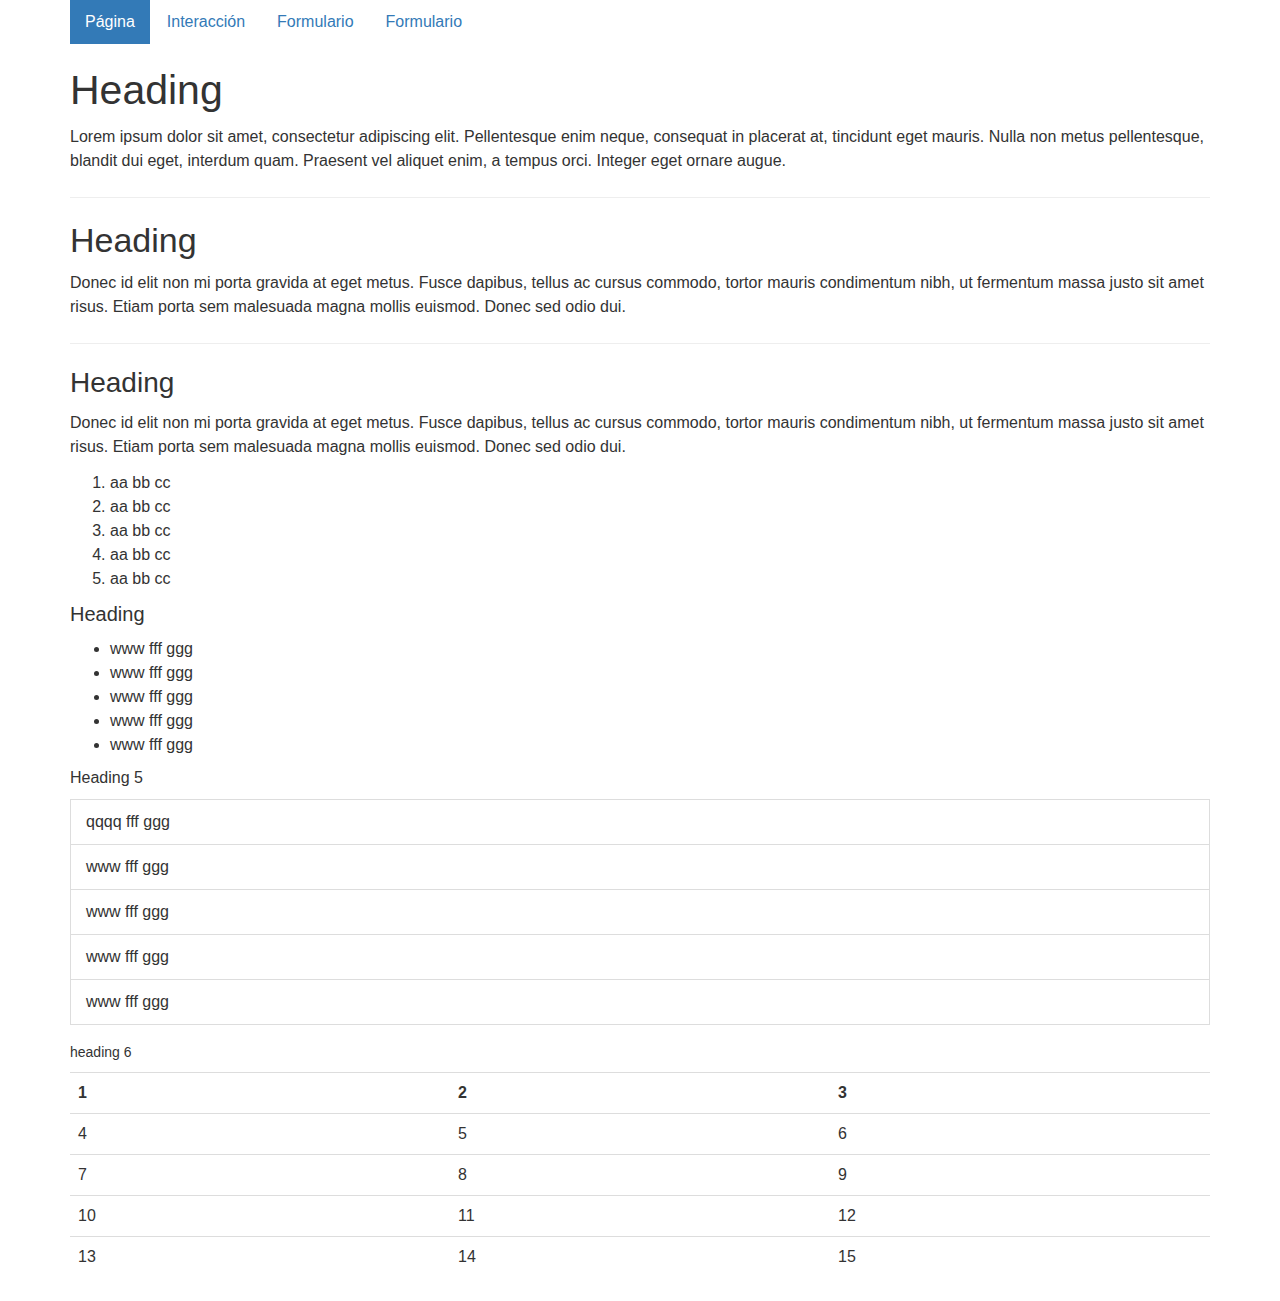
<file: auxiliar.html>
<html>
	<head>
    <meta charset="utf-8">
    <meta name="viewport" content="width=device-width, initial-scale=1">
    <script type="text/javascript" src="http://cdnjs.cloudflare.com/ajax/libs/jquery/2.0.3/jquery.min.js"></script>
    <script type="text/javascript" src="http://netdna.bootstrapcdn.com/bootstrap/3.3.4/js/bootstrap.min.js"></script>
    <!-- <link href="http://cdnjs.cloudflare.com/ajax/libs/font-awesome/4.3.0/css/font-awesome.min.css" rel="stylesheet" type="text/css"> -->
    <link href="bootstrap-sass-337/bootstrap.css" rel="stylesheet" type="text/css">
  </head>
<body>

	<section class="container">
		<div class="row">
			<div class="col-sm-12">
				<ul  class="nav nav-pills">
							<li class="active">
				        <a  href="#1a" data-toggle="tab">Página</a>
							</li>
							<li>
								<a href="#2a" data-toggle="tab">Interacción</a>
							</li>
							<li>
								<a href="#3a" data-toggle="tab">Formulario</a>
							</li>
							<li>
								<a href="#3a" data-toggle="tab">Formulario</a>
							</li>
				</ul>

				<div class="tab-content clearfix">

				  <div class="tab-pane active" id="1a">
					<!-- Star tab 1 -->

	          <h1>Heading</h1>
						<p>Lorem ipsum dolor sit amet, consectetur adipiscing elit. Pellentesque
              enim neque, consequat in placerat at, tincidunt eget mauris. Nulla non
              metus pellentesque, blandit dui eget, interdum quam. Praesent vel aliquet
              enim, a tempus orci. Integer eget ornare augue. </p>
							<hr>
						<h2>Heading</h2>
						<p>Donec id elit non mi porta gravida at eget metus. Fusce dapibus, tellus
							ac cursus commodo, tortor mauris condimentum nibh, ut fermentum massa justo
							sit amet risus. Etiam porta sem malesuada magna mollis euismod. Donec sed
							odio dui.</p>
							<hr>
						<h3>Heading </h3>
						<p>Donec id elit non mi porta gravida at eget metus. Fusce dapibus, tellus
							ac cursus commodo, tortor mauris condimentum nibh, ut fermentum massa justo
							sit amet risus. Etiam porta sem malesuada magna mollis euismod. Donec sed
							odio dui.</p>
						<ol>
							<li>aa bb cc</li>
							<li>aa bb cc</li>
							<li>aa bb cc</li>
							<li>aa bb cc</li>
							<li>aa bb cc</li>
						</ol>
						<h4>Heading </h4>
						<ul>
							<li>www fff ggg</li>
							<li>www fff ggg</li>
							<li>www fff ggg</li>
							<li>www fff ggg</li>
							<li>www fff ggg</li>
						</ul>
						<h5>Heading 5</h5>
						<ul class="list-group">
							<li class="list-group-item">qqqq fff ggg</li>
							<li class="list-group-item">www fff ggg</li>
							<li class="list-group-item">www fff ggg</li>
							<li class="list-group-item">www fff ggg</li>
							<li class="list-group-item">www fff ggg</li>
						</ul>
						<h6>heading 6</h6>
						<table class="table">
							<tr>
								<th>1</th>
								<th>2</th>
								<th>3</th>
							</tr>
							<tr>
								<td>4</td>
								<td>5</td>
								<td>6</td>
							</tr>
							<tr>
								<td>7</td>
								<td>8</td>
								<td>9</td>
							</tr>
							<tr>
								<td>10</td>
								<td>11</td>
								<td>12</td>
							</tr>
							<tr>
								<td>13</td>
								<td>14</td>
								<td>15</td>
							</tr>
						</table>

					<!-- End tab 1 -->
					</div>


					<div class="tab-pane" id="2a">
	        <!-- Star tab 2 -->
						<h2>Menu normal</h2>
						<ul class="nav nav-pills">
							<li><a href="#">aaa bb ccc</a></li>
							<li><a href="#">aaa bb ccc</a></li>
							<li><a href="#">aaa bb ccc</a></li>
							<li><a href="#">aaa bb ccc</a></li>
							<li><span class="nolink">aaa bb ccc</span></li>
							<li><a href="#">aaa bb ccc</a></li>
						</ul>


					<!-- End tab 2 -->
					</div>
	        <div class="tab-pane" id="3a">
	          c
					</div>
	          <div class="tab-pane" id="4a">
	          d
					</div>
				</div>

			</div>
		</div>
	</section>



</body></html>
</file>
